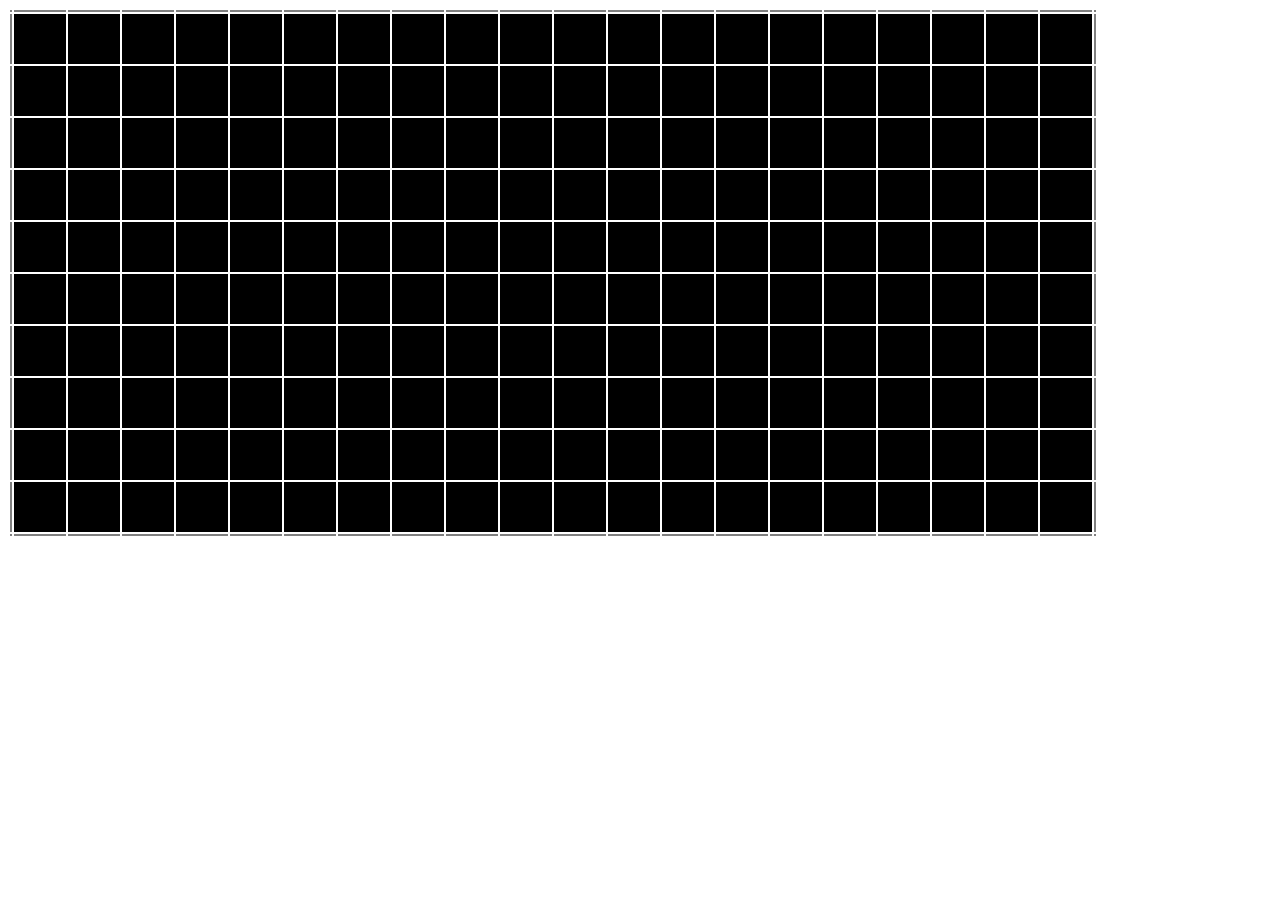
<file: automcell.html>
<html>

<head>
	<meta charset="UTF-8">
</head>

<body>


<script>
	
	class Coords
	{
		init(cell,state)
		{
			state.x = Infinity;
			state.y = Infinity;
			state.root = false;
			cell.style.backgroundColor = "black";
			cell.style.color = "white";
			cell.style.fontWeight =  "bold";
		}
		
		step(cell,state,neighbors)
		{
			if(!state.root)
			{
				state.x = Math.min(neighbors["left"].x+1 , neighbors["right"].x-1,neighbors["top"].x , neighbors["bottom"].x);
				state.y = Math.min(neighbors["top"].y+1 , neighbors["bottom"].y-1,neighbors["left"].y,neighbors["right"].y);
			}
			else
			{
				state.root = false;
			}
			
			cell.style.backgroundColor ="rgb("+ 255*2/(Math.abs(state.x)+2) +",0,"+ 255*2/(Math.abs(state.y)+2) +")";
			
			cell.innerText = ((state.x == Infinity) ? "?" : state.x) +","+((state.y == Infinity) ? "?" : state.y);
			if(state.x == Infinity && state.y == Infinity)
				cell.innerText = "";
		}
		
		cloneState(state)
		{
			var newState = {};
			newState.x = state.x;
			newState.y = state.y;
			newState.root = state.root;
			return newState;
		}
		
		disabled(cell,state)
		{
			state.x = Infinity;
			state.y = Infinity;
			state.root = false;
			cell.style.backgroundColor = "grey";
		}
		
		highlight(cell,state)
		{
			state.x = 0;
			state.y = 0;
			state.root = true;
			cell.style.backgroundColor ="rgb("+ 255*2/(Math.abs(state.x)+2) +",0,"+ 255*4/(Math.abs(state.y)+2) +")";
		}
		
	}
	
	
	class BSort
	{
		init(cell,state)
		{
			state.val = Math.round(Math.random()*99);
			state.hello = "none";
			cell.style.backgroundColor = "black";
			cell.style.color = "white";
			cell.innerText = state.val;
			
			cell.style.backgroundImage = "url('Z.png')";
			cell.style.backgroundSize = "100%";
			cell.style.width = "100px";
			cell.style.height = "100px";
		}
		
		
		step(cell,state,neighbors)
		{
			if(state.hello == "none" && neighbors["left"].hello == "right")
				state.hello = "left";
			
			cell.style.backgroundImage = "url('Z.png')";
			
			switch(state.hello)
			{
				case "right":
					if(neighbors["right"].val != null && state.val > neighbors["right"].val)
						state.val = neighbors["right"].val;
					
					cell.style.backgroundColor = "green";
					cell.style.backgroundImage = "url('L.png')";
					state.hello = "left";
					break;
					
				case "left":
					if(neighbors["left"].val != null && state.val < neighbors["left"].val)
						state.val = neighbors["left"].val;
						
					cell.style.backgroundColor = "blue";
					cell.style.backgroundImage = "url('R.png')";
					state.hello = "right";
					break;
			}
			
			cell.innerText = state.val;
		}
		
		cloneState(state)
		{
			return {val:state.val,hello:state.hello}
		}
		
		disabled(cell,state)
		{
			state.hello = "right";
			state.val = null;
		}
		
	}
	
	class DekuTree
	{
		init(cell,state)
		{
			
			//Logic:
			state.val = 0;
			state.burn = false;
			state.d = Infinity;
			state.parent = null;
			state.building = true;
			state.root = false;
			state.broad = false;
			
			//Display:
			cell.table = undefined;
			cell.innerHTML = "";
			cell.style.background = "black";
			cell.table = document.createElement("table");
			cell.table.style.border = "0px";
			cell.table.style.borderCollapse= "collapse"; 
			cell.table.style.borderSpacing = 0;
			for(var i=0;i<3;i++)
			{
				var row = cell.table.insertRow(0);
				for(var j=0;j<3;j++)
				{
					var cl = row.insertCell(0);
					cl.style.width = 16;
					cl.style.height = 16;
				}
			}
			cell.appendChild(cell.table);
			
		}
		
		step(cell,state,neighbors)
		{
			var dirs = {left:"left",right:"right",top:"top",bottom:"bottom"};
			var opDirs = {left:"right",right:"left",top:"bottom",bottom:"top"};
			var dirCell =
			{
				left:cell.table.rows[1].cells[0],
				right:cell.table.rows[1].cells[2],
				top:cell.table.rows[2].cells[1],
				bottom:cell.table.rows[0].cells[1],
				center:cell.table.rows[1].cells[1]
			};
			
			var parent = null;
			var dmin = Infinity;
			
			state.burn = false;
			
			if(false && state.burn)
			{
				state.burn = false;
				for(var c in dirCell)
					dirCell[c].style.backgroundColor = "transparent";
			}
			else if(state.parent != null && neighbors[state.parent].burn)
			{
				state.parent = null;
				state.d = Infinity;
				state.burn = true;
				for(var c in dirCell)
					dirCell[c].style.backgroundColor = "red";
			}
			else
			{
			
				if(state.root)
				{
					dmin = 0;
				
					if(state.broad)
					{
						state.val += 1;
						if(state.val > 4)
							state.val = 0;
					}
				
				}
				
				dirCell.center.style.backgroundColor = "transparent";
				
				//Compute new distance:
				for(var n in dirs)
				{
					var nbState = neighbors[n];
					
					if(nbState.d < dmin || (dmin != Infinity && nbState.d == dmin && Math.random() < 0.5))
					{
						dmin = nbState.d;
						parent = n;
					}
					
					dirCell[n].style.backgroundColor = "transparent";
				}
				
				//Update parent if distance change:
				if((parent != null) && (dmin != Infinity) && (state.parent == null || (neighbors[parent].d < neighbors[state.parent].d)))
					state.parent = parent;
				
				if(state.parent != null)
					state.d = neighbors[state.parent].d+1;
				
				
				//If parent is lost, fall to Infinity.... and beyond!
				if(state.parent != null && neighbors[state.parent].d == Infinity)
				{
					state.parent = null;
					state.d = Infinity;
				}
				
				//Display parent and distance:
				if(state.parent != null)
				{
					dirCell[state.parent].style.backgroundColor = "rgb(0,200,200)";
					dirCell.center.style.backgroundColor = "rgb(0,255,64)";
					dirCell.center.innerText = state.d;
				}
				
				//Display children:
				for(var n in dirs)
				{
					var nbState = neighbors[n];
					if(nbState.parent == opDirs[n])
						dirCell[n].style.backgroundColor =  "rgb(0,255,64)";
				}
				
				if((state.root && state.broad) || (state.parent != null && neighbors[state.parent].broad))
				{
					if(!state.root)
					{
						state.broad = true;
						state.val = neighbors[state.parent].val;
					}
					
					dirCell["center"].style.backgroundColor =  "rgb(0,0,"+(128+32*state.val)+")";
					
					for(var n in dirs)
					{
						var nbState = neighbors[n];
						if(nbState.parent == opDirs[n] || n == state.parent)
							dirCell[n].style.backgroundColor =  "rgb(0,0,"+(127+32*state.val)+")";
						
					}
					
					dirCell["center"].innerText = state.val;
					
				}
				else
				{
					state.broad = false;
				}

				
			}
		}
		
		cloneState(state)
		{
			var newState = {};
			
			newState.d = 		state.d;
			newState.val = 		state.val;
			newState.parent = 	state.parent;
			newState.building = state.building;
			newState.root = 	state.root;
			newState.burn = 	state.burn;
			newState.broad = 	state.broad;
			
			return newState;
		}
		
		disabled(cell,state)
		{
			state.d = Infinity;
			state.burn = true;
			state.parent = null;
			state.building = true;
			state.root = false;
			cell.style.backgroundColor = "grey";
			state.broad = false;

		}
		
		highlight(cell,state)
		{
			state.d = 0;
			state.root = true;
			cell.style.background = "rgb(0,255,64)"; 
		}
		
	}

	class Algo
	{
		init(cell,state)
		{
			state.val = Math.round(Math.random());
			
			cell.style.background = (state.val == 1) ? "black" : "white";
		}
		
		step(cell,state,neighbors)
		{
			var sum = 0;
			
			for(var n in neighbors)
			{
				if(neighbors[n].val > 0) sum++;
			}
			
			if(sum == 3)
				state.val = 1;
			else if(sum < 2 || sum > 3)
				state.val = 0;
				
			cell.style.background = (state.val == 1) ? "black" : "white";
		}
		
		cloneState(state)
		{
			return { val: state.val };
		}
		
		disabled(cell,state)
		{
			state.val= 0;
			cell.style.background = "grey";
		}
	}
	
	
	
	//~ class Tree
	//~ {
		//~ init(cell,state)
		//~ {
			//~ state.ctr = 0;
			//~ state.touched = false;
			//~ state.val = null;
			//~ state.d = 1000;
			//~ state.dir = "none";
			//~ state.parentDir = -1;
			//~ state.ter = false;
			//~ state.delay = false;
			//~ cell.style.background = "black";
			
			//~ cell.table = document.createElement("table");
			//~ cell.table.style.border = "0px";
			//~ cell.table.style.borderCollapse= "collapse"; 
			//~ cell.table.style.borderSpacing = 0;
			
			//~ for(var i=0;i<3;i++)
			//~ {
				//~ var row = cell.table.insertRow(0);
				//~ for(var j=0;j<3;j++)
				//~ {
					//~ var cl = row.insertCell(0);
					//~ cl.style.width = 16;
					//~ cl.style.height = 16;
				//~ }
			//~ }
			//~ cell.appendChild(cell.table);
		//~ }
		
		//~ step(cell,state,neighbors)
		//~ {
			
			//~ if(state.d > 500)
			//~ {
				//~ cell.table.rows[1].cells[1].innerText = "?";
			//~ }
			//~ else
			//~ {
				//~ cell.table.rows[1].cells[1].innerText = state.d;
			//~ }
			
			//~ var dirs = ["top","bottom","left","right"];
			//~ var opDirs = ["bottom","top","right","left"];
			//~ var dirsCords = [ {x:1,y:2}, {x:1,y:0}, {x:0,y:1}, {x:2,y:1} ];

			//~ if(state.touched)
			//~ {
				//~ console.log(state.ter);
			//~ }

			//~ if(state.ter && (state.touched || neighbors[state.dir].val != null))
			//~ {
				
				//~ if(state.touched)
				//~ {
					//~ state.val = state.ctr;
					//~ state.ctr+=64;
					//~ if(state.ctr > 255)
						//~ state.ctr = 0;
				//~ }
				//~ else
					//~ state.val = neighbors[state.dir].val;
				
				//~ cell.table.rows[1].cells[1].style.background =  "rgb("+ state.val +",0,"+ state.val +")";
				
				//~ if(!state.touched)
					//~ cell.table.rows[dirsCords[state.parentDir].y].cells[dirsCords[state.parentDir].x].style.background = "rgb("+ state.val +",0,"+ state.val +")";
				
				
				//~ for(var n in dirs)
				//~ {
					
					//~ if( neighbors[dirs[n]].dir == opDirs[n])
					//~ {
						//~ cell.table.rows[dirsCords[n].y].cells[dirsCords[n].x].style.background =  "rgb("+ state.val +",0,"+ state.val +")";
					//~ }
				//~ }
			//~ }
			//~ else
			//~ {
				
				//~ if(state.dir == "none")
				//~ {
					//~ var dir = -1;
					
					//~ for(var n in dirs)
					//~ {
						//~ if((neighbors[dirs[n]].d +1) < 1000 && (neighbors[dirs[n]].d +1) <= state.d)
						//~ {
							//~ if(state.dir == "none" || Math.random()<0.5)
							//~ {
								//~ state.d = neighbors[dirs[n]].d+1;
								//~ state.dir = dirs[n];
								//~ dir = n;
								//~ state.parentDir = dir;
							//~ }
						//~ }
					//~ }
					
					//~ if(dir >= 0)
					//~ {
						//~ cell.table.rows[dirsCords[dir].y].cells[dirsCords[dir].x].style.background = "green";
						//~ cell.table.rows[1].cells[1].style.background = "green";

					//~ }
				//~ }
				//~ else if(state.delay == true)
				//~ {
					
					
					//~ state.ter = true;	
					//~ for(var n in dirs)
					//~ {
						
						//~ if( neighbors[dirs[n]].dir == opDirs[n])
						//~ {
							
							//~ if(neighbors[dirs[n]].ter == false)
							//~ {
								//~ cell.table.rows[dirsCords[n].y].cells[dirsCords[n].x].style.background = "green";
								//~ state.ter = false;
							//~ }
							//~ else
							//~ {
								//~ cell.table.rows[dirsCords[n].y].cells[dirsCords[n].x].style.background = "red";
							//~ }
						//~ }
					//~ }
					
					//~ if(state.ter == true)
					//~ {
						//~ cell.table.rows[1].cells[1].style.background = "red";
						//~ cell.table.rows[dirsCords[state.parentDir].y].cells[dirsCords[state.parentDir].x].style.background = "red";
					//~ }

					
				//~ }
				//~ else
				//~ {
					//~ state.delay = true;
				//~ }
			//~ }
				
			//~ cell.style.backgroundColor = "rgb(0,0,"+ Math.round(255*2/(state.d+2)) +")";
		//~ }
		
		//~ cloneState(state)
		//~ {
			//~ return {d:state.d,dir:state.dir,ter:state.ter,delay:state.delay,parentDir: state.parentDir, touched:state.touched, val:state.val};
		//~ }
		
		//~ disabled(cell,state)
		//~ {
			//~ state.d = 1000;
			//~ state.dir = "none";
			//~ state.ter = false;
			//~ state.delay = false;
			//~ state.parentDir = -1;
		//~ }
		
		//~ highlight(cell,state)
		//~ {
			//~ state.d = 0;
			//~ state.dir = "me";
			//~ cell.style.background = "rgb(0,0,"+ Math.round(255*2/(state.d+2)) +")";
			//~ state.touched = true;
		//~ }	
	//~ }


	class Automcell
	{
		constructor(width,height,algo)
		{
			this.algo = algo;
			this.width = width;
			this.height = height;
			this.widthB = width+2;
			this.heightB = height+2;
			
			//Construct topology table:
			this.table = document.createElement("table");
			
			//~ this.table.style.border = "0px";
			//~ this.table.style.borderCollapse= "collapse"; 
			//~ this.table.style.borderSpacing = 0;
			
			for(var i=0;i<this.heightB;i++)
			{
				var row = this.table.insertRow(0);
			
				for(var j=0;j<this.widthB;j++)
					row.insertCell(0);
			}
			
			this.states = new Array(this.heightB);
			this.prevStates = new Array(this.heightB);
			
			for (var j = 0; j < this.heightB; j++)
			{
				this.states[j] = new Array(this.widthB);
				this.prevStates[j] = new Array(this.widthB);
				
				for(var i=0;i<this.widthB;i++)
				{
					this.states[j][i] = {};
					this.prevStates[j][i] = {};
				}
			}
			
			this.enableAll();
			this.init();
			
			//Add to body:
			document.body.appendChild(this.table);
		}
		
		getCell(x,y) {	return this.table.rows[y+1].cells[x+1]; }
		getState(x,y) { return this.states[y+1][x+1]; }
		getPrevState(x,y) { return this.prevStates[y+1][x+1]; }
		setPrevState(x,y,state){ this.prevStates[y+1][x+1] = state};
		
		enableCell(x,y)
		{
			var cell = this.getCell(x,y);
			cell.enabled = true;
			cell.style.width = "50px";
			cell.style.height = "50px";
			cell.style.textAlign = "center";
			cell.innerHTML = "";
			this.algo.init(this.getCell(x,y),this.getState(x,y));
			console.log("ENABLE!");
		};
		
		disableCell(x,y)
		{
			console.log("DISABLE");
			var cell = this.getCell(x,y);
			cell.enabled = false;
			cell.style.width = "0px";
			cell.style.height = "0px";
			cell.innerHTML = "";
			this.algo.disabled(this.getCell(x,y),this.getState(x,y));
		};
		
		toggleCell(x,y)
		{
			if(this.getCell(x,y).enabled)
				this.disableCell(x,y);
			else
				this.enableCell(x,y);
		}
		
		getNeighbors(x,y)
		{
			return {
					left: 			this.getPrevState(x-1,y),
					right: 			this.getPrevState(x+1,y),
					top: 			this.getPrevState(x,y+1),
					bottom: 		this.getPrevState(x,y-1),
					topLeft: 		this.getPrevState(x-1,y+1),
					topRight: 		this.getPrevState(x+1,y+1),
					bottomLeft: 	this.getPrevState(x-1,y-1),
					bottomRight: 	this.getPrevState(x+1,y-1)
				};
		}
		
		enableAll()
		{
			for(var y = -1;y<this.height+1;y++)
				for(var x=-1;x<this.width+1;x++)
					this.disableCell(x,y);
					
			for(var y=0;y<this.height;y++)
				for(var x=0;x<this.width;x++)
					this.enableCell(x,y);
		}
		
		init()
		{
			for(var y = -1;y<this.height+1;y++)
				for(var x=-1;x<this.width+1;x++)
				{
					if(this.getCell(x,y).enabled)
						this.algo.init(this.getCell(x,y),this.getState(x,y));
					else
						this.algo.disabled(this.getCell(x,y),this.getState(x,y));
				}
				
			this.mapClickEvents();
		}
		
		step()
		{
			for(var y=-1;y<this.height+1;y++)
				for(var x=-1;x<this.width+1;x++)
				{
					this.setPrevState(x,y,this.algo.cloneState(this.getState(x,y)));
				}
			
			for(var y=-1;y<this.height+1;y++)
				for(var x=-1;x<this.width+1;x++)
				{
					if(this.getCell(x,y).enabled)
						this.algo.step(this.getCell(x,y),this.getState(x,y),this.getNeighbors(x,y));
					else
						this.algo.disabled(this.getCell(x,y),this.getState(x,y));
				}
		}
		
		
		run()
		{
			this.interval = setInterval(this.step.bind(this),400);
		}
		
		
		stop()
		{
			clearInterval(this.interval);
		}
		
		
		highlight(x,y)
		{
			this.algo.highlight(this.getCell(x,y),this.getState(x,y));
		}
		
		mapClickEvents()
		{
			for(var y=-1;y<this.height+1;y++)
				for(var x=-1;x<this.width+1;x++)
				{
					this.getCell(x,y).onclick = this.toggleCell.bind(this,x,y);
				}
		}
		
	}
	
	//~ var automat = new Automcell(10,1,new BSort());
	var automat = new Automcell(20,10,new DekuTree());
	//~ var automat = new Automcell(50,20,new Algo());
	

</script>




</body>

</html>
</file>
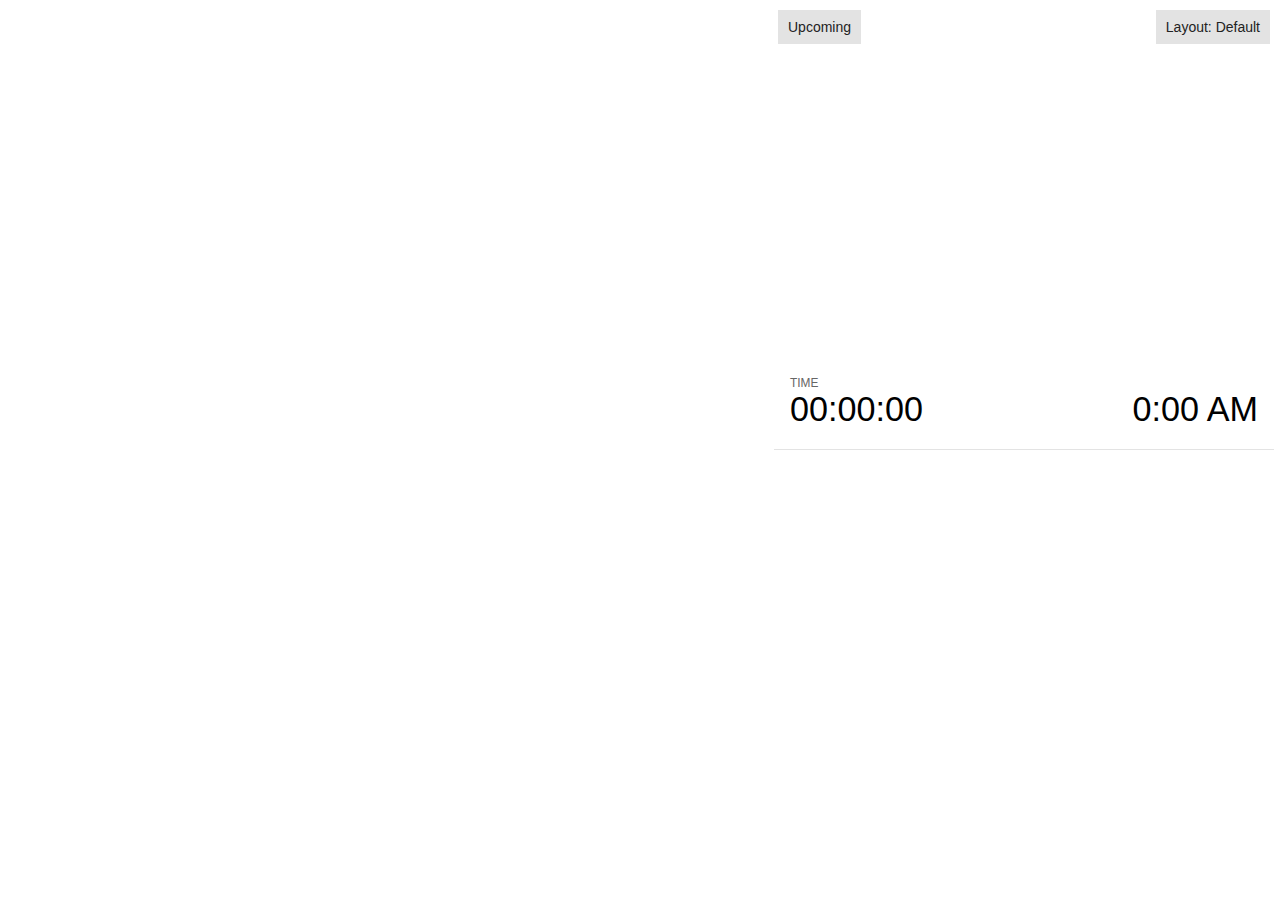
<file: plugin/notes/notes.html>
<!doctype html>
<html lang="en">
	<head>
		<meta charset="utf-8">

		<title>reveal.js - Slide Notes</title>

		<style>
			body {
				font-family: Helvetica;
				font-size: 18px;
			}

			#current-slide,
			#upcoming-slide,
			#speaker-controls {
				padding: 6px;
				box-sizing: border-box;
				-moz-box-sizing: border-box;
			}

			#current-slide iframe,
			#upcoming-slide iframe {
				width: 100%;
				height: 100%;
				border: 1px solid #ddd;
			}

			#current-slide .label,
			#upcoming-slide .label {
				position: absolute;
				top: 10px;
				left: 10px;
				z-index: 2;
			}

			.overlay-element {
				height: 34px;
				line-height: 34px;
				padding: 0 10px;
				text-shadow: none;
				background: rgba( 220, 220, 220, 0.8 );
				color: #222;
				font-size: 14px;
			}

			.overlay-element.interactive:hover {
				background: rgba( 220, 220, 220, 1 );
			}

			#current-slide {
				position: absolute;
				width: 60%;
				height: 100%;
				top: 0;
				left: 0;
				padding-right: 0;
			}

			#upcoming-slide {
				position: absolute;
				width: 40%;
				height: 40%;
				right: 0;
				top: 0;
			}

			/* Speaker controls */
			#speaker-controls {
				position: absolute;
				top: 40%;
				right: 0;
				width: 40%;
				height: 60%;
				overflow: auto;
				font-size: 18px;
			}

				.speaker-controls-time.hidden,
				.speaker-controls-notes.hidden {
					display: none;
				}

				.speaker-controls-time .label,
				.speaker-controls-pace .label,
				.speaker-controls-notes .label {
					text-transform: uppercase;
					font-weight: normal;
					font-size: 0.66em;
					color: #666;
					margin: 0;
				}

				.speaker-controls-time, .speaker-controls-pace {
					border-bottom: 1px solid rgba( 200, 200, 200, 0.5 );
					margin-bottom: 10px;
					padding: 10px 16px;
					padding-bottom: 20px;
					cursor: pointer;
				}

				.speaker-controls-time .reset-button {
					opacity: 0;
					float: right;
					color: #666;
					text-decoration: none;
				}
				.speaker-controls-time:hover .reset-button {
					opacity: 1;
				}

				.speaker-controls-time .timer,
				.speaker-controls-time .clock {
					width: 50%;
				}

				.speaker-controls-time .timer,
				.speaker-controls-time .clock,
				.speaker-controls-time .pacing .hours-value,
				.speaker-controls-time .pacing .minutes-value,
				.speaker-controls-time .pacing .seconds-value {
					font-size: 1.9em;
				}

				.speaker-controls-time .timer {
					float: left;
				}

				.speaker-controls-time .clock {
					float: right;
					text-align: right;
				}

				.speaker-controls-time span.mute {
					opacity: 0.3;
				}

				.speaker-controls-time .pacing-title {
					margin-top: 5px;
				}

				.speaker-controls-time .pacing.ahead {
					color: blue;
				}

				.speaker-controls-time .pacing.on-track {
					color: green;
				}

				.speaker-controls-time .pacing.behind {
					color: red;
				}

				.speaker-controls-notes {
					padding: 10px 16px;
				}

				.speaker-controls-notes .value {
					margin-top: 5px;
					line-height: 1.4;
					font-size: 1.2em;
				}

			/* Layout selector */
			#speaker-layout {
				position: absolute;
				top: 10px;
				right: 10px;
				color: #222;
				z-index: 10;
			}
				#speaker-layout select {
					position: absolute;
					width: 100%;
					height: 100%;
					top: 0;
					left: 0;
					border: 0;
					box-shadow: 0;
					cursor: pointer;
					opacity: 0;

					font-size: 1em;
					background-color: transparent;

					-moz-appearance: none;
					-webkit-appearance: none;
					-webkit-tap-highlight-color: rgba(0, 0, 0, 0);
				}

				#speaker-layout select:focus {
					outline: none;
					box-shadow: none;
				}

			.clear {
				clear: both;
			}

			/* Speaker layout: Wide */
			body[data-speaker-layout="wide"] #current-slide,
			body[data-speaker-layout="wide"] #upcoming-slide {
				width: 50%;
				height: 45%;
				padding: 6px;
			}

			body[data-speaker-layout="wide"] #current-slide {
				top: 0;
				left: 0;
			}

			body[data-speaker-layout="wide"] #upcoming-slide {
				top: 0;
				left: 50%;
			}

			body[data-speaker-layout="wide"] #speaker-controls {
				top: 45%;
				left: 0;
				width: 100%;
				height: 50%;
				font-size: 1.25em;
			}

			/* Speaker layout: Tall */
			body[data-speaker-layout="tall"] #current-slide,
			body[data-speaker-layout="tall"] #upcoming-slide {
				width: 45%;
				height: 50%;
				padding: 6px;
			}

			body[data-speaker-layout="tall"] #current-slide {
				top: 0;
				left: 0;
			}

			body[data-speaker-layout="tall"] #upcoming-slide {
				top: 50%;
				left: 0;
			}

			body[data-speaker-layout="tall"] #speaker-controls {
				padding-top: 40px;
				top: 0;
				left: 45%;
				width: 55%;
				height: 100%;
				font-size: 1.25em;
			}

			/* Speaker layout: Notes only */
			body[data-speaker-layout="notes-only"] #current-slide,
			body[data-speaker-layout="notes-only"] #upcoming-slide {
				display: none;
			}

			body[data-speaker-layout="notes-only"] #speaker-controls {
				padding-top: 40px;
				top: 0;
				left: 0;
				width: 100%;
				height: 100%;
				font-size: 1.25em;
			}

			@media screen and (max-width: 1080px) {
				body[data-speaker-layout="default"] #speaker-controls {
					font-size: 16px;
				}
			}

			@media screen and (max-width: 900px) {
				body[data-speaker-layout="default"] #speaker-controls {
					font-size: 14px;
				}
			}

			@media screen and (max-width: 800px) {
				body[data-speaker-layout="default"] #speaker-controls {
					font-size: 12px;
				}
			}

		</style>
	</head>

	<body>

		<div id="current-slide"></div>
		<div id="upcoming-slide"><span class="overlay-element label">Upcoming</span></div>
		<div id="speaker-controls">
			<div class="speaker-controls-time">
				<h4 class="label">Time <span class="reset-button">Click to Reset</span></h4>
				<div class="clock">
					<span class="clock-value">0:00 AM</span>
				</div>
				<div class="timer">
					<span class="hours-value">00</span><span class="minutes-value">:00</span><span class="seconds-value">:00</span>
				</div>
				<div class="clear"></div>

				<h4 class="label pacing-title" style="display: none">Pacing – Time to finish current slide</h4>
				<div class="pacing" style="display: none">
					<span class="hours-value">00</span><span class="minutes-value">:00</span><span class="seconds-value">:00</span>
				</div>
			</div>

			<div class="speaker-controls-notes hidden">
				<h4 class="label">Notes</h4>
				<div class="value"></div>
			</div>
		</div>
		<div id="speaker-layout" class="overlay-element interactive">
			<span class="speaker-layout-label"></span>
			<select class="speaker-layout-dropdown"></select>
		</div>

		<script src="../../plugin/markdown/marked.js"></script>
		<script>

			(function() {

				var notes,
					notesValue,
					currentState,
					currentSlide,
					upcomingSlide,
					layoutLabel,
					layoutDropdown,
					connected = false;

				var SPEAKER_LAYOUTS = {
					'default': 'Default',
					'wide': 'Wide',
					'tall': 'Tall',
					'notes-only': 'Notes only'
				};

				setupLayout();

				window.addEventListener( 'message', function( event ) {

					var data = JSON.parse( event.data );

					// The overview mode is only useful to the reveal.js instance
					// where navigation occurs so we don't sync it
					if( data.state ) delete data.state.overview;

					// Messages sent by the notes plugin inside of the main window
					if( data && data.namespace === 'reveal-notes' ) {
						if( data.type === 'connect' ) {
							handleConnectMessage( data );
						}
						else if( data.type === 'state' ) {
							handleStateMessage( data );
						}
					}
					// Messages sent by the reveal.js inside of the current slide preview
					else if( data && data.namespace === 'reveal' ) {
						if( /ready/.test( data.eventName ) ) {
							// Send a message back to notify that the handshake is complete
							window.opener.postMessage( JSON.stringify({ namespace: 'reveal-notes', type: 'connected'} ), '*' );
						}
						else if( /slidechanged|fragmentshown|fragmenthidden|paused|resumed/.test( data.eventName ) && currentState !== JSON.stringify( data.state ) ) {

							window.opener.postMessage( JSON.stringify({ method: 'setState', args: [ data.state ]} ), '*' );

						}
					}

				} );

				/**
				 * Called when the main window is trying to establish a
				 * connection.
				 */
				function handleConnectMessage( data ) {

					if( connected === false ) {
						connected = true;

						setupIframes( data );
						setupKeyboard();
						setupNotes();
						setupTimer();
					}

				}

				/**
				 * Called when the main window sends an updated state.
				 */
				function handleStateMessage( data ) {

					// Store the most recently set state to avoid circular loops
					// applying the same state
					currentState = JSON.stringify( data.state );

					// No need for updating the notes in case of fragment changes
					if ( data.notes ) {
						notes.classList.remove( 'hidden' );
						notesValue.style.whiteSpace = data.whitespace;
						if( data.markdown ) {
							notesValue.innerHTML = marked( data.notes );
						}
						else {
							notesValue.innerHTML = data.notes;
						}
					}
					else {
						notes.classList.add( 'hidden' );
					}

					// Update the note slides
					currentSlide.contentWindow.postMessage( JSON.stringify({ method: 'setState', args: [ data.state ] }), '*' );
					upcomingSlide.contentWindow.postMessage( JSON.stringify({ method: 'setState', args: [ data.state ] }), '*' );
					upcomingSlide.contentWindow.postMessage( JSON.stringify({ method: 'next' }), '*' );

				}

				// Limit to max one state update per X ms
				handleStateMessage = debounce( handleStateMessage, 200 );

				/**
				 * Forward keyboard events to the current slide window.
				 * This enables keyboard events to work even if focus
				 * isn't set on the current slide iframe.
				 */
				function setupKeyboard() {

					document.addEventListener( 'keydown', function( event ) {
						currentSlide.contentWindow.postMessage( JSON.stringify({ method: 'triggerKey', args: [ event.keyCode ] }), '*' );
					} );

				}

				/**
				 * Creates the preview iframes.
				 */
				function setupIframes( data ) {

					var params = [
						'receiver',
						'progress=false',
						'history=false',
						'transition=none',
						'autoSlide=0',
						'backgroundTransition=none'
					].join( '&' );

					var urlSeparator = /\?/.test(data.url) ? '&' : '?';
					var hash = '#/' + data.state.indexh + '/' + data.state.indexv;
					var currentURL = data.url + urlSeparator + params + '&postMessageEvents=true' + hash;
					var upcomingURL = data.url + urlSeparator + params + '&controls=false' + hash;

					currentSlide = document.createElement( 'iframe' );
					currentSlide.setAttribute( 'width', 1280 );
					currentSlide.setAttribute( 'height', 1024 );
					currentSlide.setAttribute( 'src', currentURL );
					document.querySelector( '#current-slide' ).appendChild( currentSlide );

					upcomingSlide = document.createElement( 'iframe' );
					upcomingSlide.setAttribute( 'width', 640 );
					upcomingSlide.setAttribute( 'height', 512 );
					upcomingSlide.setAttribute( 'src', upcomingURL );
					document.querySelector( '#upcoming-slide' ).appendChild( upcomingSlide );

				}

				/**
				 * Setup the notes UI.
				 */
				function setupNotes() {

					notes = document.querySelector( '.speaker-controls-notes' );
					notesValue = document.querySelector( '.speaker-controls-notes .value' );

				}

				function getTimings() {

					var slides = Reveal.getSlides();
					var defaultTiming = Reveal.getConfig().defaultTiming;
					if (defaultTiming == null) {
						return null;
					}
					var timings = [];
					for ( var i in slides ) {
						var slide = slides[i];
						var timing = defaultTiming;
						if( slide.hasAttribute( 'data-timing' )) {
							var t = slide.getAttribute( 'data-timing' );
							timing = parseInt(t);
							if( isNaN(timing) ) {
								console.warn("Could not parse timing '" + t + "' of slide " + i + "; using default of " + defaultTiming);
								timing = defaultTiming;
							}
						}
						timings.push(timing);
					}
					return timings;

				}

				/**
				 * Return the number of seconds allocated for presenting
				 * all slides up to and including this one.
				 */
				function getTimeAllocated(timings) {

					var slides = Reveal.getSlides();
					var allocated = 0;
					var currentSlide = Reveal.getSlidePastCount();
					for (var i in slides.slice(0, currentSlide + 1)) {
						allocated += timings[i];
					}
					return allocated;

				}

				/**
				 * Create the timer and clock and start updating them
				 * at an interval.
				 */
				function setupTimer() {

					var start = new Date(),
					timeEl = document.querySelector( '.speaker-controls-time' ),
					clockEl = timeEl.querySelector( '.clock-value' ),
					hoursEl = timeEl.querySelector( '.hours-value' ),
					minutesEl = timeEl.querySelector( '.minutes-value' ),
					secondsEl = timeEl.querySelector( '.seconds-value' ),
					pacingTitleEl = timeEl.querySelector( '.pacing-title' ),
					pacingEl = timeEl.querySelector( '.pacing' ),
					pacingHoursEl = pacingEl.querySelector( '.hours-value' ),
					pacingMinutesEl = pacingEl.querySelector( '.minutes-value' ),
					pacingSecondsEl = pacingEl.querySelector( '.seconds-value' );

					var timings = getTimings();
					if (timings !== null) {
						pacingTitleEl.style.removeProperty('display');
						pacingEl.style.removeProperty('display');
					}

					function _displayTime( hrEl, minEl, secEl, time) {

						var sign = Math.sign(time) == -1 ? "-" : "";
						time = Math.abs(Math.round(time / 1000));
						var seconds = time % 60;
						var minutes = Math.floor( time / 60 ) % 60 ;
						var hours = Math.floor( time / ( 60 * 60 )) ;
						hrEl.innerHTML = sign + zeroPadInteger( hours );
						if (hours == 0) {
							hrEl.classList.add( 'mute' );
						}
						else {
							hrEl.classList.remove( 'mute' );
						}
						minEl.innerHTML = ':' + zeroPadInteger( minutes );
						if (hours == 0 && minutes == 0) {
							minEl.classList.add( 'mute' );
						}
						else {
							minEl.classList.remove( 'mute' );
						}
						secEl.innerHTML = ':' + zeroPadInteger( seconds );
					}

					function _updateTimer() {

						var diff, hours, minutes, seconds,
						now = new Date();

						diff = now.getTime() - start.getTime();

						clockEl.innerHTML = now.toLocaleTimeString( 'en-US', { hour12: true, hour: '2-digit', minute:'2-digit' } );
						_displayTime( hoursEl, minutesEl, secondsEl, diff );
						if (timings !== null) {
							_updatePacing(diff);
						}

					}

					function _updatePacing(diff) {

						var slideEndTiming = getTimeAllocated(timings) * 1000;
						var currentSlide = Reveal.getSlidePastCount();
						var currentSlideTiming = timings[currentSlide] * 1000;
						var timeLeftCurrentSlide = slideEndTiming - diff;
						if (timeLeftCurrentSlide < 0) {
							pacingEl.className = 'pacing behind';
						}
						else if (timeLeftCurrentSlide < currentSlideTiming) {
							pacingEl.className = 'pacing on-track';
						}
						else {
							pacingEl.className = 'pacing ahead';
						}
						_displayTime( pacingHoursEl, pacingMinutesEl, pacingSecondsEl, timeLeftCurrentSlide );

					}

					// Update once directly
					_updateTimer();

					// Then update every second
					setInterval( _updateTimer, 1000 );

					function _resetTimer() {

						if (timings == null) {
							start = new Date();
						}
						else {
							// Reset timer to beginning of current slide
							var slideEndTiming = getTimeAllocated(timings) * 1000;
							var currentSlide = Reveal.getSlidePastCount();
							var currentSlideTiming = timings[currentSlide] * 1000;
							var previousSlidesTiming = slideEndTiming - currentSlideTiming;
							var now = new Date();
							start = new Date(now.getTime() - previousSlidesTiming);
						}
						_updateTimer();

					}

					timeEl.addEventListener( 'click', function() {
						_resetTimer();
						return false;
					} );

				}

				/**
				 * Sets up the speaker view layout and layout selector.
				 */
				function setupLayout() {

					layoutDropdown = document.querySelector( '.speaker-layout-dropdown' );
					layoutLabel = document.querySelector( '.speaker-layout-label' );

					// Render the list of available layouts
					for( var id in SPEAKER_LAYOUTS ) {
						var option = document.createElement( 'option' );
						option.setAttribute( 'value', id );
						option.textContent = SPEAKER_LAYOUTS[ id ];
						layoutDropdown.appendChild( option );
					}

					// Monitor the dropdown for changes
					layoutDropdown.addEventListener( 'change', function( event ) {

						setLayout( layoutDropdown.value );

					}, false );

					// Restore any currently persisted layout
					setLayout( getLayout() );

				}

				/**
				 * Sets a new speaker view layout. The layout is persisted
				 * in local storage.
				 */
				function setLayout( value ) {

					var title = SPEAKER_LAYOUTS[ value ];

					layoutLabel.innerHTML = 'Layout' + ( title ? ( ': ' + title ) : '' );
					layoutDropdown.value = value;

					document.body.setAttribute( 'data-speaker-layout', value );

					// Persist locally
					if( supportsLocalStorage() ) {
						window.localStorage.setItem( 'reveal-speaker-layout', value );
					}

				}

				/**
				 * Returns the ID of the most recently set speaker layout
				 * or our default layout if none has been set.
				 */
				function getLayout() {

					if( supportsLocalStorage() ) {
						var layout = window.localStorage.getItem( 'reveal-speaker-layout' );
						if( layout ) {
							return layout;
						}
					}

					// Default to the first record in the layouts hash
					for( var id in SPEAKER_LAYOUTS ) {
						return id;
					}

				}

				function supportsLocalStorage() {

					try {
						localStorage.setItem('test', 'test');
						localStorage.removeItem('test');
						return true;
					}
					catch( e ) {
						return false;
					}

				}

				function zeroPadInteger( num ) {

					var str = '00' + parseInt( num );
					return str.substring( str.length - 2 );

				}

				/**
				 * Limits the frequency at which a function can be called.
				 */
				function debounce( fn, ms ) {

					var lastTime = 0,
						timeout;

					return function() {

						var args = arguments;
						var context = this;

						clearTimeout( timeout );

						var timeSinceLastCall = Date.now() - lastTime;
						if( timeSinceLastCall > ms ) {
							fn.apply( context, args );
							lastTime = Date.now();
						}
						else {
							timeout = setTimeout( function() {
								fn.apply( context, args );
								lastTime = Date.now();
							}, ms - timeSinceLastCall );
						}

					}

				}

			})();

		</script>
	</body>
</html>
</file>
